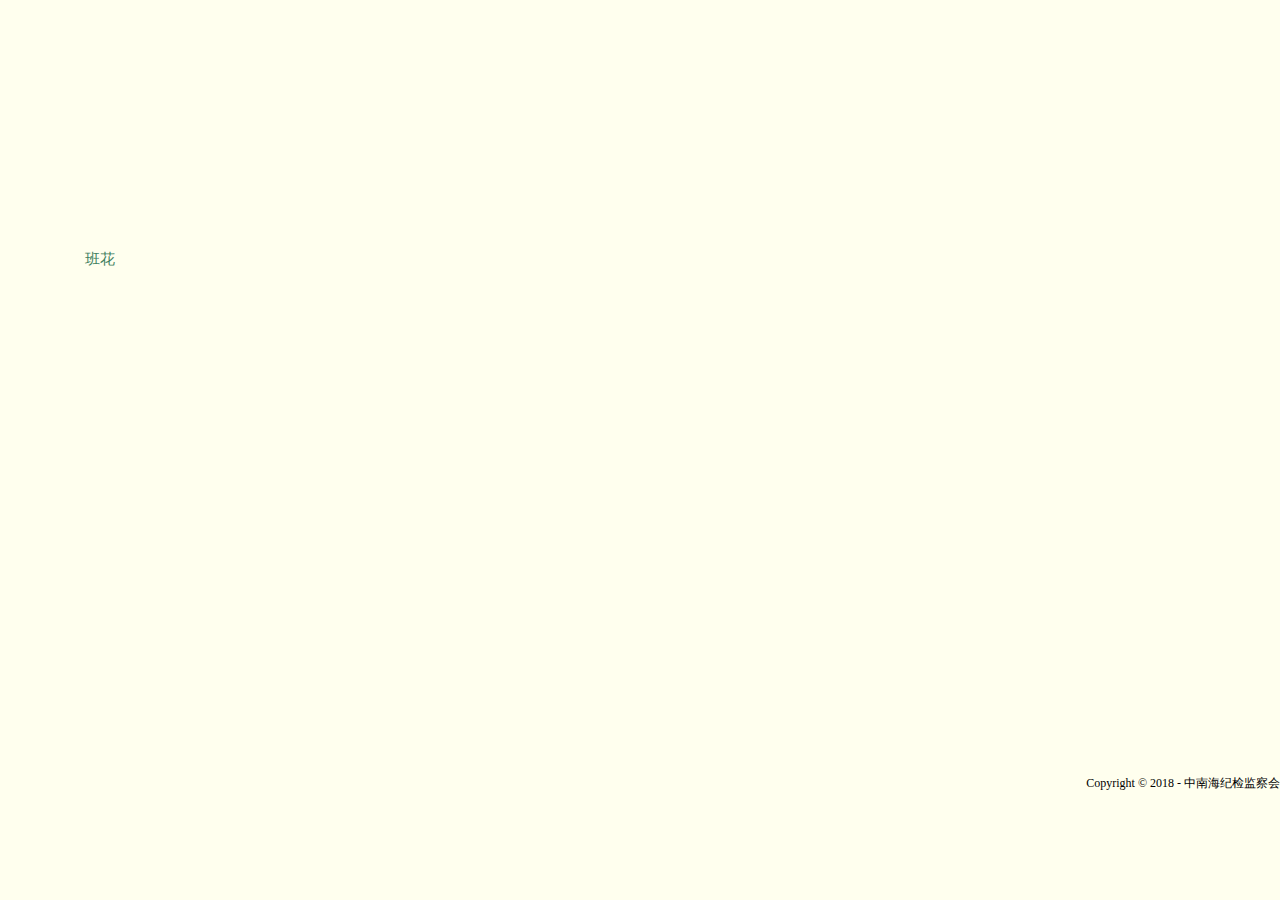
<file: taotao.html>
<!DOCTYPE HTML>
<html xmlns="http://www.w3.org/1999/xhtml" xml:lang="en" lang="en">
<head>
	<title>Happy Birthday</title>
	<meta http-equiv="content-type" content="text/html; charset=UTF-8">
	<style type="text/css">
		@font-face {
			font-family: digit;
			src: url('digital-7_mono.ttf') format("truetype");
		}
	</style>
	<link href="css/default.css" type="text/css" rel="stylesheet">
	<script type="text/javascript" src="js/jquery.js"></script>
	<script type="text/javascript" src="js/garden.js"></script>
	<script type="text/javascript" src="js/functions.js"></script>
	<link rel="shortcut icon" href="xin.ico">
</head>

<body>
	<div id="mainDiv">
		<div id="content">
			<div id="code">
				<span class="comments">班花，下面是你涛哥我的超多祝福：</span><br />
				<span class="space"/><span class="comments">
					&nbsp 班花，炒鸡开心陪着你又成长了一岁，和你相伴的这么多日子里，有欢乐，有伤悲，即使争吵，在我们深厚友谊面前也只是浮云罢了，你喜欢给我讲道理，给我讲的那些话我也一一记着的。从高一相伴的日子再到大学相互"扶持"的日子，你教会了我许多，我也收获到许多，能成为这样的自己，也多亏了你的良苦用心。不管我是不是你的涛哥，我都想从心底里对你说一万句（一万句可能也还不够）感谢，不过你也懂我，因为我什么话都会对你讲。我信赖的伙伴啊，如果你向我挥手，我便会向你伸手，人生的路上有你相伴，是我的幸运。有时候，那些煽情的话，才是最好的表达方式，在对我讲知心话的时候，我感受到你的善良，我也愿兄弟一生一起走陪你走到最后;在对外的时候，我感受到你的霸气，让我对你更是尊敬。我这个人，只会骚皮，也造孽你咯，嘿嘿嘿，忍受了我这么久。不过，话也说不完，如果此时此刻我在你身边，真是想给你一个大大的拥抱，不知你是否肯接受。
					
				</span><br />
				<span class="space"/><span class="comments">
					&nbsp 最后，借用《阿甘正传》里面的一句话，life is like a box of chocolates,you will never know what you will get if you don't taste them.美好的未来在等着我们，加油吧！一起奋斗，向美好的未来奋斗（说到这里，又想起了，和你通常，无谓问我一生的事.....《奔向未来日子》,还有我们讨论过的bobby,b.i，winner..........）还有那么多的故事，那就让我们奔向未来日子吧!!!!
					祝你生日快乐，天天都要开心哟!!
				</span><br />
				<span class="space"/>&nbsp	<a href="./index.html">返回</a><br/>
				<br />
			</div>
			<div id="loveHeart">
				<canvas id="garden"></canvas>
				<div id="words">
					<div id="messages">
						宋嘉欣,生日快乐！<br/>
						<br/>
						
						<div id="elapseClock"></div>
					</div>
					<div id="loveu">
						Auld Lang Syne<br/>
						<div class="signature">中南海纪检监察会</div>
					</div>
				</div>
			</div>
		</div>
	
	</div>
	<script type="text/javascript">
		var offsetX = $("#loveHeart").width() / 2;
		var offsetY = $("#loveHeart").height() / 2 - 55;
		var together = new Date();
		together.setFullYear(2018, 5, 31);
		together.setHours(12);
		together.setMinutes(0);
		together.setSeconds(0);
		together.setMilliseconds(0);
		
		if (!document.createElement('canvas').getContext) {
			var msg = document.createElement("div");
			msg.id = "errorMsg";
			msg.innerHTML = "Your browser doesn't support HTML5!<br/>Recommend use Chrome 14+/IE 9+/Firefox 7+/Safari 4+"; 
			document.body.appendChild(msg);
			$("#code").css("display", "none")
			$("#copyright").css("position", "absolute");
			$("#copyright").css("bottom", "10px");
		    document.execCommand("stop");
		} else {
			setTimeout(function () {
				startHeartAnimation();
			}, 5000);

			timeElapse(together);
			setInterval(function () {
				timeElapse(together);
			}, 500);

			adjustCodePosition();
			$("#code").typewriter();
		}
	</script>
	<footer>
			<p align="right">Copyright © 2018 - 中南海纪检监察会</p>
	</footer>
</body>
</html>
</file>
<file: css/default.css>
body{margin:0;padding:0;background:#ffe;font-size:12px;overflow:auto}
#mainDiv{width:100%;height:100%}
#loveHeart{float:left;width:670px;height:625px}
#garden{width:100%;height:100%}
#elapseClock{text-align:right;font-size:18px;margin-top:10px;margin-bottom:10px}
#words{font-family:"sans-serif";width:500px;font-size:24px;color:#666}
#messages{display:none}#elapseClock .digit{font-family:"digit";font-size:36px}
#loveu{padding:5px;font-size:22px;margin-top:44px;margin-right:144px;text-align:right;display:none}
#loveu .signature{margin-top:10px;font-size:22px;font-style:italic}#clickSound{display:none}#code{float:left;width:440px;height:400px;color:#333;font-family:"Consolas","Monaco","Bitstream Vera Sans Mono","Courier New","sans-serif";font-size:15px;line-height:1.5}#code .string{color:#2a36ff}#code .keyword{color:#7f0055;font-weight:bold}#code .placeholder{margin-left:15px}#code .space{margin-left:7px}#code .comments{color:#3f7f5f}#copyright{margin-top:10px;text-align:center;width:100%;color:#666}#errorMsg{width:100%;text-align:center;font-size:24px;position:absolute;top:100px;left:0}#copyright a{color:#666}
</file>
